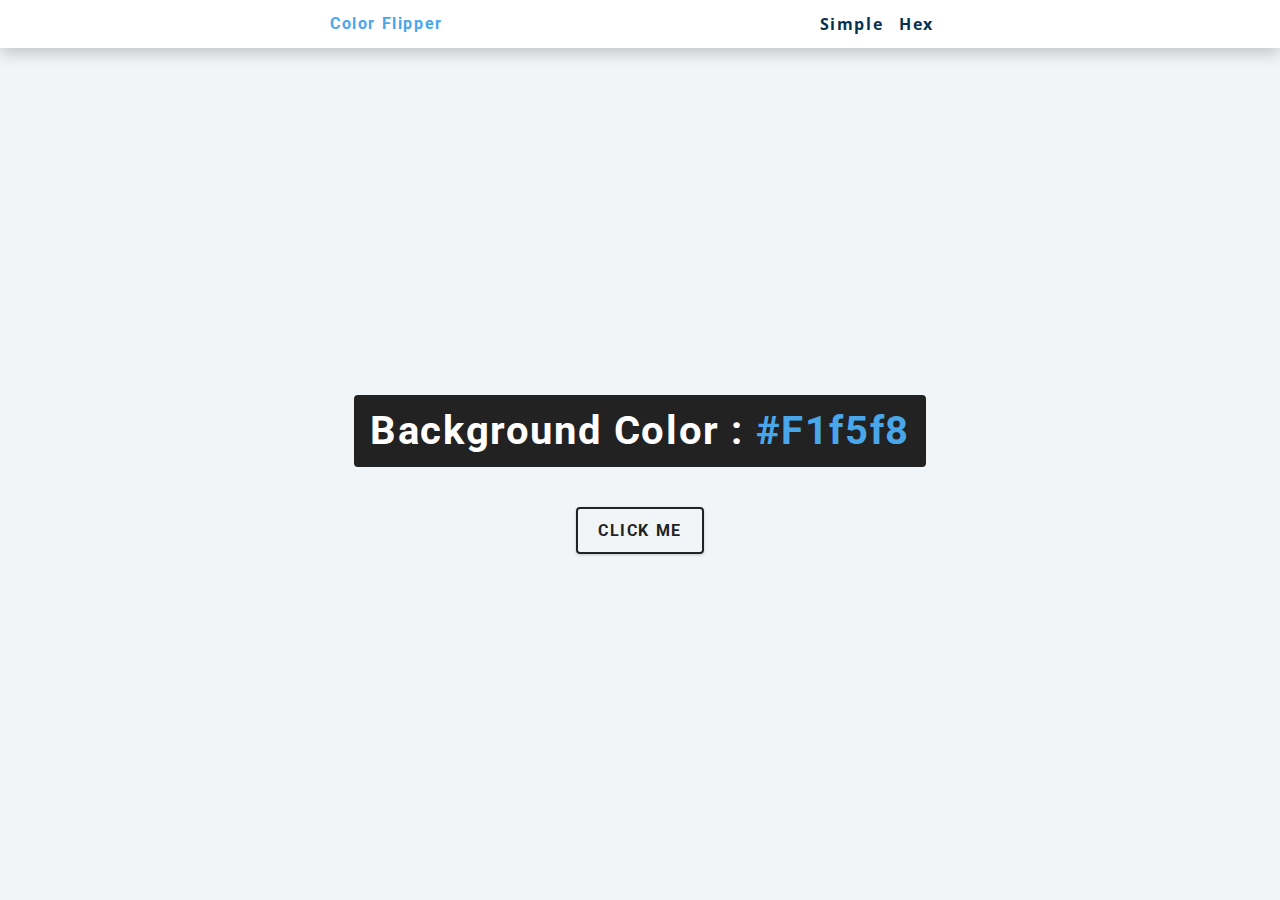
<file: ColorFlipper/index.html>
<!DOCTYPE html>
<html lang="en">
    <head>
        <meta charset="UTF-8"/>
        <meta name="viewport"
        content = "width=device-width, initial-scale=1.0"/>
        <title>Color Flipper || Simple</title>
        <!--Styles-->
        <link rel="stylesheet" href="styles.css" />
    </head>
    <body>
         <nav>
             <div class="nav-center">
                 <h4>color flipper</h4>
                 <ul class="nav-links">
                     <li>
                         <a href="index.html">Simple</a>
                     </li>
                     <li>
                         <a href="hex.html">Hex</a>
                     </li>
                 </ul>
             </div>
         </nav>
         <main>
             <div class="container">
                 <h2>background color : <span class="color">
                     #f1f5f8
                 </span></h2>
                <button class="btn btn-hero" id="btn">click me</button>   
             </div>
         </main>
        <!-- javascript -->
        <script src="app.js"></script>
    </body>
</html>
</file>
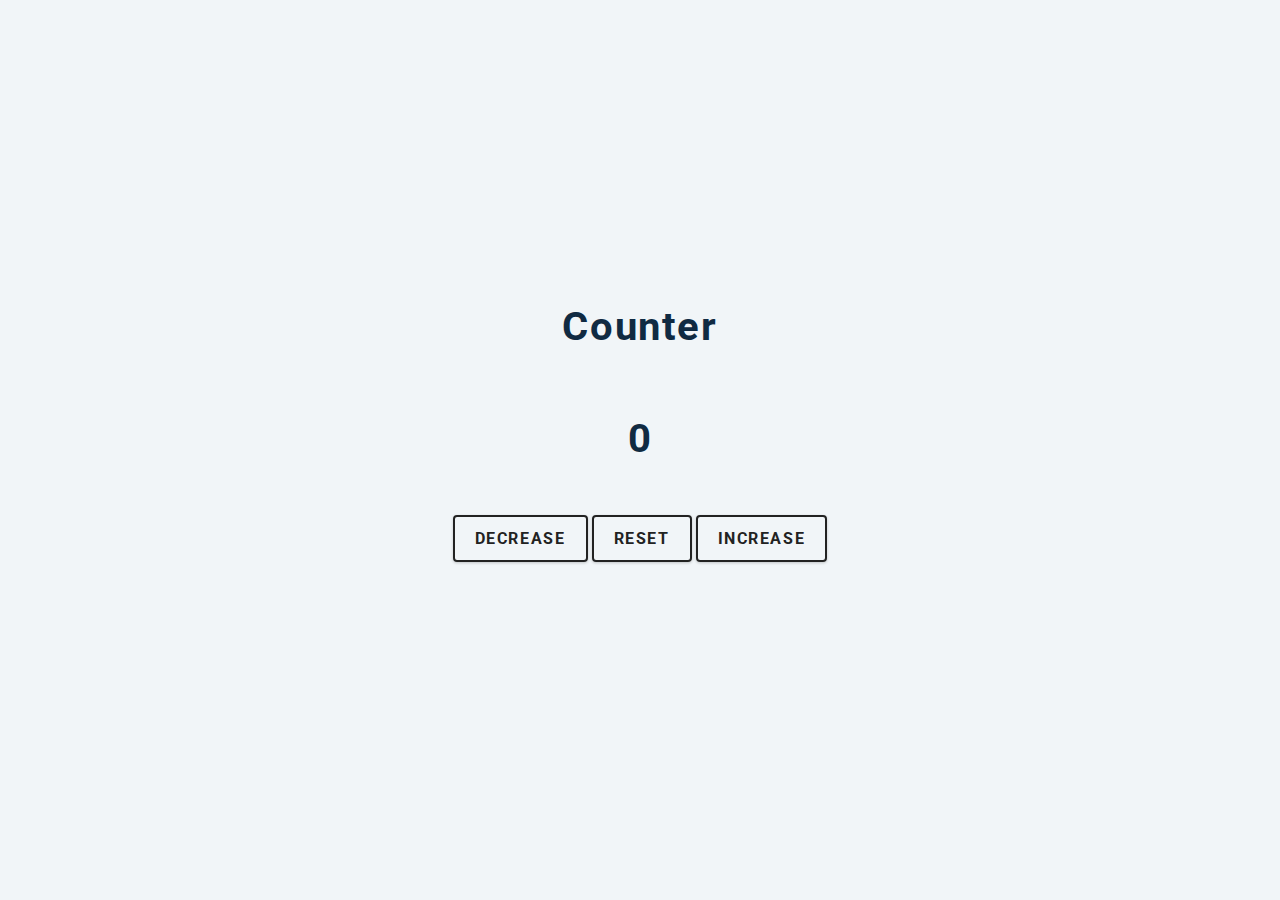
<file: Counter/index.html>
<!DOCTYPE html>
<html lang="en">
    <head>
        <meta charset="UTF-8"/>
        <meta name="viewport"
        content = "width=device-width, initial-scale=1.0"/>
        <title>Counter</title>
        <!--Styles-->
        <link rel="stylesheet" href="style.css" />
    </head>
    <body>

         <main>
             <div class="container">
                <h2>Counter</h2>
                <div class="number">
                    <h2 id="counter">0</h2>
                </div>
                <button class="btn btn-hero" id="DECREASE">DECREASE</button>
                <button class="btn btn-hero" id="RESET">RESET</button>
                <button class="btn btn-hero" id="INCREASE">INCREASE</button>
             </div>
         </main>
        <!-- javascript -->
        <script src="app.js"></script>
    </body>
</html>
</file>
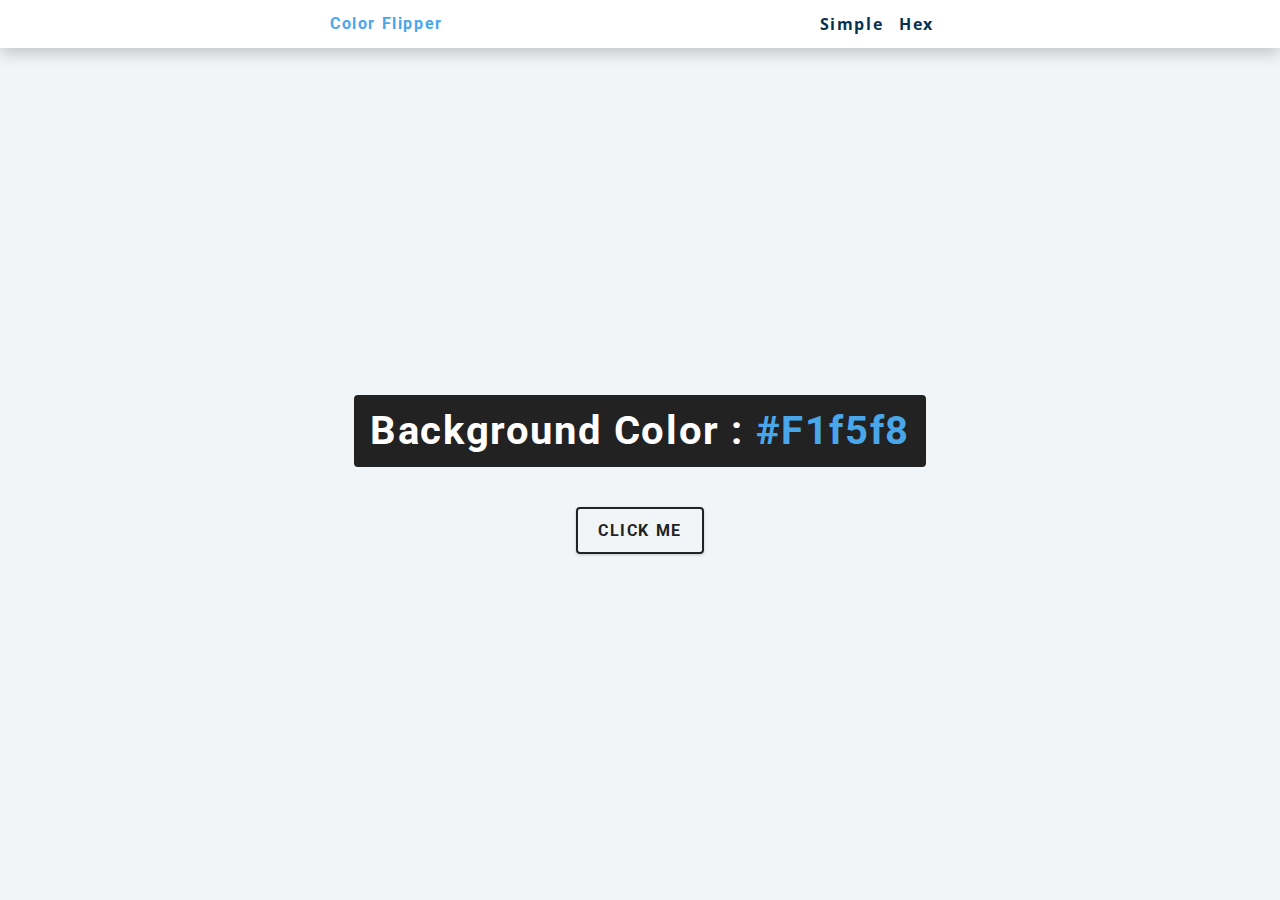
<file: ColorFlipper/hex.html>
<!DOCTYPE html>
<html lang="en">
    <head>
        <meta charset="UTF-8"/>
        <meta name="viewport"
        content = "width=device-width, initial-scale=1.0"/>
        <title>Color Flipper || Simple</title>
        <!--Styles-->
        <link rel="stylesheet" href="styles.css" />
    </head>
    <body>
         <nav>
             <div class="nav-center">
                 <h4>color flipper</h4>
                 <ul class="nav-links">
                     <li>
                         <a href="index.html">Simple</a>
                     </li>
                     <li>
                         <a href="hex.html">Hex</a>
                     </li>
                 </ul>
             </div>
         </nav>
         <main>
             <div class="container">
                 <h2>background color : <span class="color">
                     #f1f5f8
                 </span></h2>
                <button class="btn btn-hero" id="btn">click me</button>   
             </div>
         </main>
        <!-- javascript -->
        <script src="hex.js"></script>
    </body>
</html>
</file>
<file: ColorFlipper/styles.css>
/*
=============== 
Fonts
===============
*/
@import url("https://fonts.googleapis.com/css?family=Open+Sans|Roboto:400,700&display=swap");

/*
=============== 
Variables
===============
*/

:root {
  /* dark shades of primary color*/
  --clr-primary-1: hsl(205, 86%, 17%);
  --clr-primary-2: hsl(205, 77%, 27%);
  --clr-primary-3: hsl(205, 72%, 37%);
  --clr-primary-4: hsl(205, 63%, 48%);
  /* primary/main color */
  --clr-primary-5: hsl(205, 78%, 60%);
  /* lighter shades of primary color */
  --clr-primary-6: hsl(205, 89%, 70%);
  --clr-primary-7: hsl(205, 90%, 76%);
  --clr-primary-8: hsl(205, 86%, 81%);
  --clr-primary-9: hsl(205, 90%, 88%);
  --clr-primary-10: hsl(205, 100%, 96%);
  /* darkest grey - used for headings */
  --clr-grey-1: hsl(209, 61%, 16%);
  --clr-grey-2: hsl(211, 39%, 23%);
  --clr-grey-3: hsl(209, 34%, 30%);
  --clr-grey-4: hsl(209, 28%, 39%);
  /* grey used for paragraphs */
  --clr-grey-5: hsl(210, 22%, 49%);
  --clr-grey-6: hsl(209, 23%, 60%);
  --clr-grey-7: hsl(211, 27%, 70%);
  --clr-grey-8: hsl(210, 31%, 80%);
  --clr-grey-9: hsl(212, 33%, 89%);
  --clr-grey-10: hsl(210, 36%, 96%);
  --clr-white: #fff;
  --clr-red-dark: hsl(360, 67%, 44%);
  --clr-red-light: hsl(360, 71%, 66%);
  --clr-green-dark: hsl(125, 67%, 44%);
  --clr-green-light: hsl(125, 71%, 66%);
  --clr-black: #222;
  --ff-primary: "Roboto", sans-serif;
  --ff-secondary: "Open Sans", sans-serif;
  --transition: all 0.3s linear;
  --spacing: 0.1rem;
  --radius: 0.25rem;
  --light-shadow: 0 5px 15px rgba(0, 0, 0, 0.1);
  --dark-shadow: 0 5px 15px rgba(0, 0, 0, 0.2);
  --max-width: 1170px;
  --fixed-width: 620px;
}
/*
=============== 
Global Styles
===============
*/

*,
::after,
::before {
  margin: 0;
  padding: 0;
  box-sizing: border-box;
}
body {
  font-family: var(--ff-secondary);
  background: var(--clr-grey-10);
  color: var(--clr-grey-1);
  line-height: 1.5;
  font-size: 0.875rem;
}
ul {
  list-style-type: none;
}
a {
  text-decoration: none;
}
h1,
h2,
h3,
h4 {
  letter-spacing: var(--spacing);
  text-transform: capitalize;
  line-height: 1.25;
  margin-bottom: 0.75rem;
  font-family: var(--ff-primary);
}
h1 {
  font-size: 3rem;
}
h2 {
  font-size: 2rem;
}
h3 {
  font-size: 1.25rem;
}
h4 {
  font-size: 0.875rem;
}
p {
  margin-bottom: 1.25rem;
  color: var(--clr-grey-5);
}
@media screen and (min-width: 800px) {
  h1 {
    font-size: 4rem;
  }
  h2 {
    font-size: 2.5rem;
  }
  h3 {
    font-size: 1.75rem;
  }
  h4 {
    font-size: 1rem;
  }
  body {
    font-size: 1rem;
  }
  h1,
  h2,
  h3,
  h4 {
    line-height: 1;
  }
}
/*  global classes */

/* section */
.section {
  padding: 5rem 0;
}

.section-center {
  width: 90vw;
  margin: 0 auto;
  max-width: 1170px;
}
@media screen and (min-width: 992px) {
  .section-center {
    width: 95vw;
  }
}
main {
  min-height: 100vh;
  display: grid;
  place-items: center;
}

/*
=============== 
Nav
===============
*/
nav {
  background: var(--clr-white);
  height: 3rem;
  display: grid;
  align-items: center;
  box-shadow: var(--dark-shadow);
}
.nav-center {
  width: 90vw;
  max-width: var(--fixed-width);
  margin: 0 auto;
  display: flex;
  align-items: center;
  justify-content: space-between;
}
.nav-center h4 {
  margin-bottom: 0;
  color: var(--clr-primary-5);
}
.nav-links {
  display: flex;
}
nav a {
  text-transform: capitalize;
  font-weight: 700;
  font-size: 1rem;
  color: var(--clr-primary-1);
  letter-spacing: var(--spacing);
  margin-right: 1rem;
}
nav a:hover {
  color: var(--clr-primary-5);
}
/*
=============== 
Container
===============
*/
main {
  min-height: calc(100vh - 3rem);
  display: grid;
  place-items: center;
}
.container {
  text-align: center;
}
.container h2 {
  background: var(--clr-black);
  color: var(--clr-white);
  padding: 1rem;
  border-radius: var(--radius);
  margin-bottom: 2.5rem;
}
.color {
  color: var(--clr-primary-5);
}
.btn-hero {
  font-family: var(--ff-primary);
  text-transform: uppercase;
  background: transparent;
  color: var(--clr-black);
  letter-spacing: var(--spacing);
  display: inline-block;
  font-weight: 700;
  transition: var(--transition);
  border: 2px solid var(--clr-black);
  cursor: pointer;
  box-shadow: 0 1px 3px rgba(0, 0, 0, 0.2);
  border-radius: var(--radius);
  font-size: 1rem;
  padding: 0.75rem 1.25rem;
}
.btn-hero:hover {
  color: var(--clr-white);
  background: var(--clr-black);
}
</file>
<file: Counter/style.css>
/*
=============== 
Fonts
===============
*/
@import url("https://fonts.googleapis.com/css?family=Open+Sans|Roboto:400,700&display=swap");

/*
=============== 
Variables
===============
*/

:root {
  /* dark shades of primary color*/
  --clr-primary-1: hsl(205, 86%, 17%);
  --clr-primary-2: hsl(205, 77%, 27%);
  --clr-primary-3: hsl(205, 72%, 37%);
  --clr-primary-4: hsl(205, 63%, 48%);
  /* primary/main color */
  --clr-primary-5: hsl(205, 78%, 60%);
  /* lighter shades of primary color */
  --clr-primary-6: hsl(205, 89%, 70%);
  --clr-primary-7: hsl(205, 90%, 76%);
  --clr-primary-8: hsl(205, 86%, 81%);
  --clr-primary-9: hsl(205, 90%, 88%);
  --clr-primary-10: hsl(205, 100%, 96%);
  /* darkest grey - used for headings */
  --clr-grey-1: hsl(209, 61%, 16%);
  --clr-grey-2: hsl(211, 39%, 23%);
  --clr-grey-3: hsl(209, 34%, 30%);
  --clr-grey-4: hsl(209, 28%, 39%);
  /* grey used for paragraphs */
  --clr-grey-5: hsl(210, 22%, 49%);
  --clr-grey-6: hsl(209, 23%, 60%);
  --clr-grey-7: hsl(211, 27%, 70%);
  --clr-grey-8: hsl(210, 31%, 80%);
  --clr-grey-9: hsl(212, 33%, 89%);
  --clr-grey-10: hsl(210, 36%, 96%);
  --clr-white: #fff;
  --clr-red-dark: hsl(360, 67%, 44%);
  --clr-red-light: hsl(360, 71%, 66%);
  --clr-green-dark: hsl(125, 67%, 44%);
  --clr-green-light: hsl(125, 71%, 66%);
  --clr-black: #222;
  --ff-primary: "Roboto", sans-serif;
  --ff-secondary: "Open Sans", sans-serif;
  --transition: all 0.3s linear;
  --spacing: 0.1rem;
  --radius: 0.25rem;
  --light-shadow: 0 5px 15px rgba(0, 0, 0, 0.1);
  --dark-shadow: 0 5px 15px rgba(0, 0, 0, 0.2);
  --max-width: 1170px;
  --fixed-width: 620px;
}
/*
=============== 
Global Styles
===============
*/

*,
::after,
::before {
  margin: 0;
  padding: 0;
  box-sizing: border-box;
}
body {
  font-family: var(--ff-secondary);
  background: var(--clr-grey-10);
  color: var(--clr-grey-1);
  line-height: 1.5;
  font-size: 0.875rem;
}
ul {
  list-style-type: none;
}
a {
  text-decoration: none;
}
h1,
h2,
h3,
h4 {
  letter-spacing: var(--spacing);
  text-transform: capitalize;
  line-height: 1.25;
  margin-bottom: 0.75rem;
  font-family: var(--ff-primary);
}
h1 {
  font-size: 3rem;
}
h2 {
  font-size: 2rem;
}
h3 {
  font-size: 1.25rem;
}
h4 {
  font-size: 0.875rem;
}
p {
  margin-bottom: 1.25rem;
  color: var(--clr-grey-5);
}
@media screen and (min-width: 800px) {
  h1 {
    font-size: 4rem;
  }
  h2 {
    font-size: 2.5rem;
  }
  h3 {
    font-size: 1.75rem;
  }
  h4 {
    font-size: 1rem;
  }
  body {
    font-size: 1rem;
  }
  h1,
  h2,
  h3,
  h4 {
    line-height: 1;
  }
}
/*  global classes */

/* section */
.section {
  padding: 5rem 0;
}

.section-center {
  width: 90vw;
  margin: 0 auto;
  max-width: 1170px;
}
@media screen and (min-width: 992px) {
  .section-center {
    width: 95vw;
  }
}
main {
  min-height: 100vh;
  display: grid;
  place-items: center;
}

/*
=============== 
Nav
===============
*/
nav {
  background: var(--clr-white);
  height: 3rem;
  display: grid;
  align-items: center;
  box-shadow: var(--dark-shadow);
}
.nav-center {
  width: 90vw;
  max-width: var(--fixed-width);
  margin: 0 auto;
  display: flex;
  align-items: center;
  justify-content: space-between;
}
.nav-center h4 {
  margin-bottom: 0;
  color: var(--clr-primary-5);
}
.nav-links {
  display: flex;
}
nav a {
  text-transform: capitalize;
  font-weight: 700;
  font-size: 1rem;
  color: var(--clr-primary-1);
  letter-spacing: var(--spacing);
  margin-right: 1rem;
}
nav a:hover {
  color: var(--clr-primary-5);
}
/*
=============== 
Container
===============
*/
main {
  min-height: calc(100vh - 3rem);
  display: grid;
  place-items: center;
}
.container {
  text-align: center;
}
.container h2 {
  color: var(--clr-blue);
  padding: 1rem;
  border-radius: var(--radius);
  margin-bottom: 2.5rem;
}
.color {
  color: var(--clr-primary-5);
}
.number {
    text-align: center;
}
.btn-hero {
  font-family: var(--ff-primary);
  text-transform: uppercase;
  background: transparent;
  color: var(--clr-black);
  letter-spacing: var(--spacing);
  display: inline-block;
  font-weight: 700;
  transition: var(--transition);
  border: 2px solid var(--clr-black);
  cursor: pointer;
  box-shadow: 0 1px 3px rgba(0, 0, 0, 0.2);
  border-radius: var(--radius);
  font-size: 1rem;
  padding: 0.75rem 1.25rem;
}
.btn-hero:hover {
  color: var(--clr-white);
  background: var(--clr-black);
}
</file>
